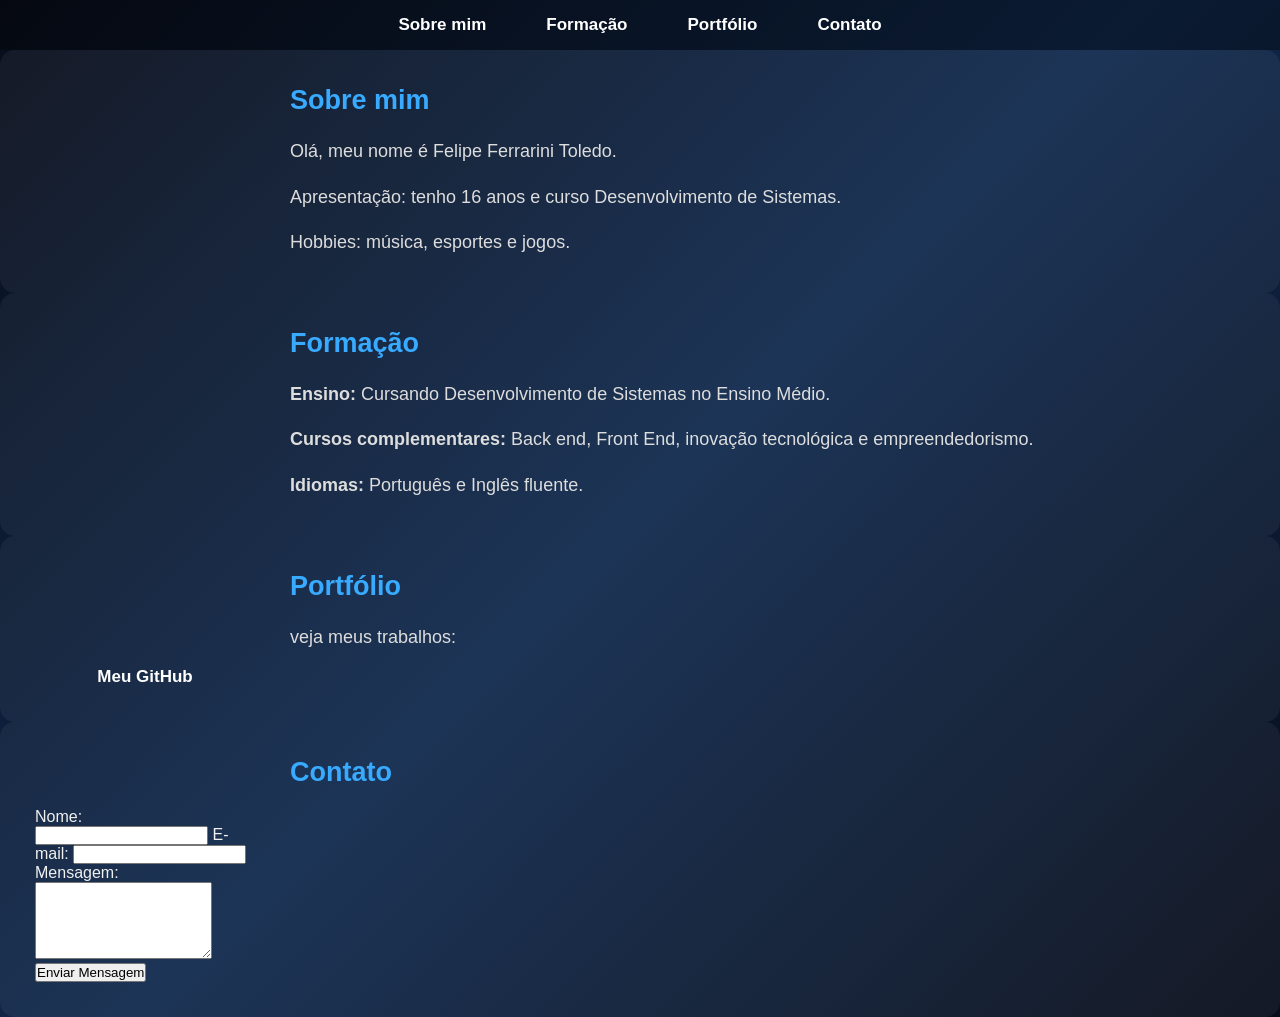
<file: perfil.html>
<!DOCTYPE html>
<html lang="pt-BR">
<head>
    <meta charset="UTF-8">
    <meta name="viewport" content="width=device-width, initial-scale=1.0">
    <title>Sobre Mim - Felipe Ferrarini Toledo</title>
    <link rel="stylesheet" href="style.css">
</head>
<body>
    <nav>
        <ul>
            <li><a href="#sobre">Sobre mim</a></li>
            <li><a href="#formacao">Formação</a></li>
            <li><a href="#portfolio">Portfólio</a></li>
            <li><a href="#contato">Contato</a></li>
        </ul>
    </nav>

    <section id="sobre">
        <h2>Sobre mim</h2>
        <p>Olá, meu nome é Felipe Ferrarini Toledo.</p>
        <p>Apresentação: tenho 16 anos e curso Desenvolvimento de Sistemas.</p>
        <p>Hobbies: música, esportes e jogos.</p>
    </section>

    <section id="formacao">
        <h2>Formação</h2>
        <p><strong>Ensino:</strong> Cursando Desenvolvimento de Sistemas no Ensino Médio.</p>
        <p><strong>Cursos complementares:</strong> Back end, Front End, inovação tecnológica e empreendedorismo.</p>
        <p><strong>Idiomas:</strong> Português e Inglês fluente.</p>
    </section>

    <section id="portfolio">
        <h2>Portfólio</h2>
        <p> veja meus trabalhos:</p>
        <ul>
            <li><a href="https://github.com/felipeferrarinitoledo-sys" target="_blank">Meu GitHub</a></li>
        </ul>
    </section>

    <section id="contato">
        <h2>Contato</h2>
        <form id="formContato">
            <label for="nome">Nome:</label>
            <input type="text" id="nome" name="nome">

            <label for="email">E-mail:</label>
            <input type="email" id="email" name="email">

            <label for="mensagem">Mensagem:</label>
            <textarea id="mensagem" name="mensagem" rows="5"></textarea>

            <button type="submit">Enviar Mensagem</button>
        </form>
    </section>
</body>
</html>
</file>
<file: style.css>
/* Configurações gerais */
* {
    margin: 0;
    padding: 0;
    box-sizing: border-box;
}

body {
    min-height: 100vh;
    background: linear-gradient(135deg, #080d1a, #10294d, #080d1a);
    color: #f0f0f0;
    font-family: Arial, Helvetica, sans-serif;
}

/* Menu */
nav {
    padding: 15px 8%;
    background-color: rgba(0, 0, 0, 0.35);
}

ul {
    display: flex;
    justify-content: center;
    align-items: center;
    gap: 60px;
    list-style-type: none;
}

a {
    color: #ffffff;
    text-decoration: none;
    font-size: 17px;
    font-weight: bold;
    transition: 0.3s;
}

a:hover {
    color: #38aaff;
}

/* Cabeçalho */
header {
    text-align: center;
    padding: 65px 20px;
}

header h1 {
    font-size: 38px;
    color: #ffffff;
    margin-bottom: 12px;
}

header h2 {
    font-size: 20px;
    color: #38aaff;
    font-weight: normal;
}

/* Conteúdo principal */
main {
    max-width: 1000px;
    margin: 0 auto;
    padding: 20px;
}

section {
    display: grid;
    grid-template-columns: 220px 1fr;
    column-gap: 35px;
    row-gap: 15px;
    align-items: center;
    background-color: rgba(255, 255, 255, 0.05);
    padding: 35px;
    border-radius: 15px;
}

/* Foto */
img {
    width: 210px;
    height: 210px;
    border-radius: 50%;
    border: 4px solid #168cff;
    object-fit: cover;
    grid-column: 1;
    grid-row: 1 / span 3;
}

/* Textos */
section h2 {
    grid-column: 2;
    color: #38aaff;
    font-size: 27px;
    margin-bottom: 5px;
}

section p {
    grid-column: 2;
    font-size: 18px;
    line-height: 1.7;
    color: #dddddd;
    text-align: justify;
}

/* Ajuste para celulares */
@media (max-width: 600px) {

    ul {
        gap: 25px;
    }

    a {
        font-size: 15px;
    }

    header {
        padding: 45px 15px;
    }

    header h1 {
        font-size: 28px;
    }

    header h2 {
        font-size: 17px;
    }

    section {
        grid-template-columns: 1fr;
        text-align: center;
        padding: 25px;
    }

    img {
        grid-column: 1;
        grid-row: auto;
        width: 180px;
        height: 180px;
        margin: 0 auto 15px;
    }

    section h2,
    section p {
        grid-column: 1;
    }

    section p {
        font-size: 16px;
        text-align: left;
    }
}
</file>
